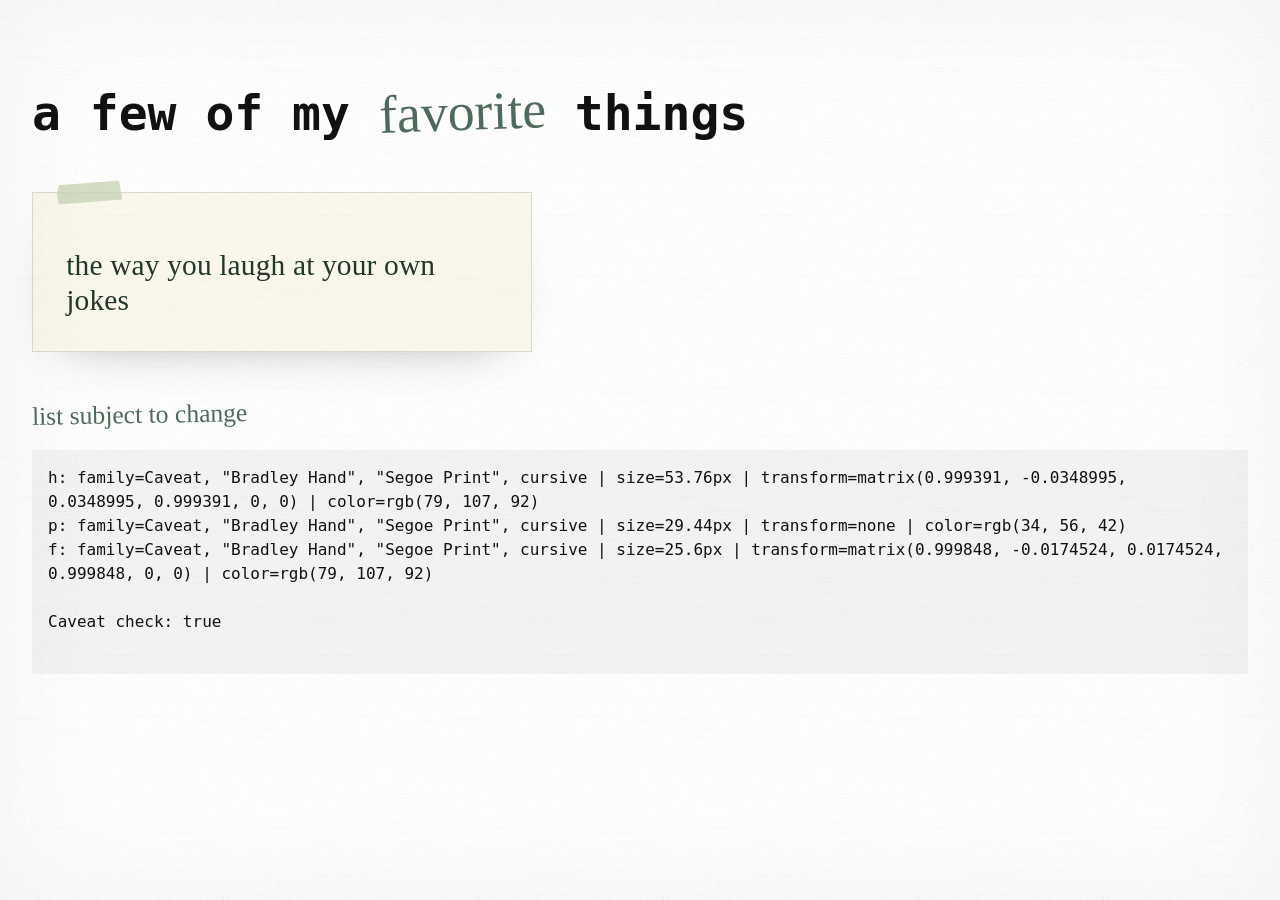
<file: debug.html>
<!doctype html>
<html lang="en">
<head>
  <meta charset="utf-8">
  <meta name="viewport" content="width=device-width, initial-scale=1">
  <title>font debug</title>
  <link rel="stylesheet" href="styles.css?v=4">
  <style>
    body { padding: 32px; background: #fff; color: #111; font-family: monospace; }
    h2 { max-width: none !important; font-size: 48px !important; color: #111 !important; }
    .note { max-width: 500px; margin-top: 20px; }
    pre { font-size: 16px; white-space: pre-wrap; background: #f4f4f4; padding: 16px; }
  </style>
</head>
<body>
  <h2>a few of my <span class="hand" id="h">favorite</span> things</h2>
  <article class="note"><p id="p">the way you laugh at your own jokes</p></article>
  <p class="notes-foot hand" id="f">list subject to change</p>
  <pre id="out">measuring…</pre>
  <script>
    const report = () => {
      const rows = ["h", "p", "f"].map((id) => {
        const el = document.getElementById(id);
        const cs = getComputedStyle(el);
        return `${id}: family=${cs.fontFamily} | size=${cs.fontSize} | transform=${cs.transform} | color=${cs.color}`;
      });
      const loaded = [...document.fonts].map((f) => `${f.family} ${f.weight} ${f.status}`);
      document.getElementById("out").textContent = rows.join("\n") + "\n\nCaveat check: " + document.fonts.check("16px Caveat") + "\n\n" + loaded.join("\n");
    };
    report();
    document.fonts.ready.then(report);
    setTimeout(report, 1500);
  </script>
</body>
</html>
</file>
<file: styles.css>
@charset "UTF-8";

:root {
  --paper: #f3f0e4;
  --paper-light: #fbf8ed;
  --paper-deep: #e9e5d6;
  --ink: #22382a;
  --ink-soft: #506555;
  --moss: #4f6b5c;
  --fern: #8fa683;
  --sage: #c9d6b8;
  --lime: #dfe7c8;
  --blush: #c98f8b;
  --line: rgba(34, 56, 42, 0.16);
  --shadow: 0 22px 50px -34px rgba(34, 56, 42, 0.45);
  --sans: "Instrument Sans", "Avenir Next", "Segoe UI", sans-serif;
  --serif: "Fraunces", "Iowan Old Style", "Palatino Linotype", Georgia, serif;
  --hand: "Caveat", "Bradley Hand", "Segoe Print", cursive;
}

*,
*::before,
*::after {
  box-sizing: border-box;
}

html {
  scroll-behavior: smooth;
  -webkit-text-size-adjust: 100%;
}

body {
  margin: 0;
  min-width: 320px;
  overflow-x: hidden;
  color: var(--ink);
  background:
    radial-gradient(ellipse at 88% 12%, rgba(201, 214, 184, 0.28), transparent 42%),
    radial-gradient(ellipse at 4% 64%, rgba(201, 214, 184, 0.20), transparent 38%),
    var(--paper);
  font-family: var(--sans);
  font-size: 16px;
  line-height: 1.5;
  -webkit-font-smoothing: antialiased;
  text-rendering: optimizeLegibility;
}

body::before {
  content: "";
  position: fixed;
  inset: 0;
  z-index: 1000;
  pointer-events: none;
  background-image: url("assets/img/paper.png");
  background-size: 220px 220px;
  opacity: 0.55;
  mix-blend-mode: multiply;
}

body::after {
  content: "";
  position: fixed;
  inset: 0;
  z-index: 999;
  pointer-events: none;
  box-shadow: inset 0 0 110px rgba(51, 70, 48, 0.055);
}

::selection {
  background: var(--moss);
  color: var(--paper-light);
}

img,
svg {
  max-width: 100%;
}

button,
a {
  -webkit-tap-highlight-color: transparent;
}

button {
  font: inherit;
}

a:focus-visible,
button:focus-visible {
  outline: 2px solid var(--moss);
  outline-offset: 4px;
}

.svg-defs {
  position: absolute;
  width: 0;
  height: 0;
  overflow: hidden;
}

/* ---------- drifting garden bits ---------- */

.drift {
  position: fixed;
  inset: 0;
  z-index: 0;
  overflow: hidden;
  pointer-events: none;
}

.drift-leaf {
  position: absolute;
  display: block;
  width: 23px;
  color: var(--moss);
  opacity: 0.15;
}

.drift-leaf svg {
  display: block;
  width: 100%;
  fill: currentColor;
}

.drift-a {
  top: 19%;
  left: 3%;
  animation: leafFloat 29s linear infinite;
}

.drift-b {
  top: 56%;
  right: 5%;
  width: 18px;
  animation: leafFloat 36s linear -11s infinite reverse;
}

.drift-c {
  top: 78%;
  left: 9%;
  width: 14px;
  opacity: 0.11;
  animation: leafFloat 25s linear -7s infinite;
}

.drift-dot {
  position: absolute;
  display: block;
  width: 4px;
  height: 4px;
  border-radius: 50%;
  background: var(--moss);
  opacity: 0.18;
}

.drift-d {
  top: 32%;
  right: 17%;
  animation: dotFloat 17s ease-in-out infinite alternate;
}

.drift-e {
  top: 68%;
  left: 24%;
  width: 3px;
  height: 3px;
  animation: dotFloat 22s ease-in-out -6s infinite alternate-reverse;
}

/* ---------- header ---------- */

.site-header {
  position: relative;
  z-index: 10;
  display: flex;
  align-items: center;
  justify-content: space-between;
  gap: 1.5rem;
  width: 100%;
  max-width: 1240px;
  margin: 0 auto;
  padding: 23px 32px 12px;
}

.brand {
  display: inline-flex;
  align-items: center;
  gap: 0.55rem;
  color: var(--ink);
  font-family: var(--hand);
  font-size: 1.22rem;
  font-weight: 500;
  line-height: 1;
  text-decoration: none;
  transform: rotate(-1deg);
}

.brand-leaf {
  width: 25px;
  color: var(--moss);
  fill: currentColor;
  transform: rotate(-18deg);
}

.header-right {
  display: flex;
  align-items: center;
  gap: 1.15rem;
}

.header-note {
  margin: 0;
  color: var(--moss);
  font-size: 9px;
  font-weight: 500;
  letter-spacing: 0.2em;
  text-transform: uppercase;
}

.sound-toggle {
  display: inline-flex;
  align-items: center;
  gap: 0.45rem;
  padding: 0.46rem 0.78rem;
  color: var(--ink);
  background: rgba(251, 248, 237, 0.72);
  border: 1px solid rgba(34, 56, 42, 0.24);
  border-radius: 999px;
  box-shadow: inset 0 1px 0 rgba(255, 255, 255, 0.65);
  font-size: 9px;
  font-weight: 500;
  letter-spacing: 0.16em;
  line-height: 1;
  text-transform: uppercase;
  cursor: pointer;
  transition: background 220ms ease, border-color 220ms ease, color 220ms ease;
}

.sound-toggle:hover {
  color: var(--moss);
  background: var(--paper-light);
  border-color: var(--moss);
}

.sound-toggle.is-loading {
  cursor: wait;
  opacity: 0.65;
}

.sound-icon {
  flex: none;
  width: 14px;
  height: 14px;
  color: var(--moss);
}

.equalizer {
  display: none;
  align-items: flex-end;
  gap: 2px;
  width: 11px;
  height: 11px;
}

.equalizer i {
  display: block;
  width: 2px;
  height: 4px;
  background: var(--moss);
  border-radius: 2px;
  transform-origin: bottom;
  animation: equalize 0.78s ease-in-out infinite alternate;
}

.equalizer i:nth-child(2) {
  height: 8px;
  animation-delay: 0.18s;
}

.equalizer i:nth-child(3) {
  height: 6px;
  animation-delay: 0.34s;
}

.sound-toggle[aria-pressed="true"] .sound-icon {
  display: none;
}

.sound-toggle[aria-pressed="true"] .equalizer {
  display: inline-flex;
}

.sound-toggle[aria-pressed="true"] {
  color: var(--moss);
  border-color: rgba(79, 107, 92, 0.5);
}

/* ---------- hero ---------- */

.hero {
  position: relative;
  z-index: 1;
  display: grid;
  grid-template-columns: minmax(0, 1.05fr) minmax(320px, 0.88fr);
  align-items: center;
  gap: clamp(2rem, 5vw, 5.5rem);
  width: 100%;
  max-width: 1240px;
  min-height: calc(100svh - 88px);
  margin: 0 auto;
  padding: clamp(1.5rem, 4vw, 4rem) 32px clamp(4.5rem, 8vw, 7.5rem);
}

.hero-copy {
  position: relative;
  z-index: 3;
}

.hero-copy > * {
  animation: heroIn 0.95s cubic-bezier(0.2, 0.8, 0.2, 1) both;
}

.hero-copy > :nth-child(1) {
  animation-delay: 0.05s;
}

.hero-copy > :nth-child(2) {
  animation-delay: 0.12s;
}

.hero-copy > :nth-child(3) {
  animation-delay: 0.2s;
}

.hero-copy > :nth-child(4) {
  animation-delay: 0.29s;
}

.hero-copy > :nth-child(5) {
  animation-delay: 0.4s;
}

.eyebrow {
  display: flex;
  align-items: center;
  gap: 0.72rem;
  margin: 0 0 1.4rem;
  color: var(--moss);
  font-size: 9px;
  font-weight: 500;
  letter-spacing: 0.23em;
  line-height: 1;
  text-transform: uppercase;
}

.eyebrow-rule {
  display: block;
  width: 38px;
  height: 1px;
  background: currentColor;
  opacity: 0.55;
}

.name {
  margin: 0 0 0 -0.07em;
  color: var(--ink);
  font-family: var(--serif);
  font-size: clamp(6.2rem, 14.4vw, 12rem);
  font-variation-settings: "opsz" 144, "wght" 360;
  font-weight: 360;
  letter-spacing: -0.078em;
  line-height: 0.77;
}

.name .dot {
  color: var(--moss);
}

.cintaku-wrap {
  position: relative;
  display: block;
  width: max-content;
  margin: -0.24rem 0 0 1.75rem;
}

.cintaku {
  display: inline-block;
  color: var(--moss);
  font-family: var(--hand);
  font-size: clamp(2.65rem, 5.6vw, 4.5rem);
  font-weight: 500;
  letter-spacing: 0.005em;
  line-height: 1;
  transform: rotate(-5deg);
}

.swoosh {
  position: absolute;
  left: -6%;
  bottom: -0.38rem;
  width: 112%;
  height: 12px;
  color: var(--fern);
  opacity: 0.9;
}

.lede {
  max-width: 30ch;
  margin: 2.5rem 0 0;
  color: var(--ink-soft);
  font-family: var(--serif);
  font-size: clamp(1.16rem, 2vw, 1.42rem);
  font-variation-settings: "opsz" 20, "wght" 340;
  font-weight: 340;
  letter-spacing: -0.015em;
  line-height: 1.55;
}

.scroll-cue {
  display: inline-flex;
  align-items: center;
  gap: 0.85rem;
  width: max-content;
  margin-top: 2.7rem;
  color: var(--moss);
  font-family: var(--hand);
  font-size: 1.38rem;
  font-weight: 500;
  line-height: 1;
  text-decoration: none;
  transform: rotate(-1.5deg);
  transition: color 200ms ease;
}

.scroll-cue:hover {
  color: var(--ink);
}

.scroll-cue svg {
  width: 17px;
  height: 27px;
  animation: bob 2.3s ease-in-out infinite;
}

/* ---------- hero photograph + stickers ---------- */

.hero-art {
  position: relative;
  display: flex;
  align-items: center;
  justify-content: center;
  min-height: 600px;
  padding: 2.5rem 1.2rem 3.8rem;
  animation: heroIn 1.1s cubic-bezier(0.2, 0.8, 0.2, 1) 0.25s both;
}

.photo-frame {
  position: relative;
  z-index: 3;
  width: min(90%, 392px);
  margin: 0;
  padding: 12px 12px 57px;
  background: var(--paper-light);
  border: 1px solid rgba(34, 56, 42, 0.18);
  border-radius: 210px 210px 10px 10px;
  box-shadow:
    inset 0 2px 0 rgba(255, 255, 255, 0.72),
    0 3px 4px rgba(34, 56, 42, 0.06),
    0 34px 58px -40px rgba(34, 56, 42, 0.6);
  transform: rotate(-2.2deg);
  transition: transform 0.7s cubic-bezier(0.2, 0.8, 0.2, 1);
}

.photo-frame:hover {
  transform: rotate(-0.8deg) translateY(-5px);
}

.photo-mat {
  overflow: hidden;
  aspect-ratio: 4 / 5;
  background: var(--paper-deep);
  border-radius: 198px 198px 4px 4px;
}

.photo-mat img {
  display: block;
  width: 100%;
  height: 100%;
  object-fit: cover;
  object-position: 50% 29%;
  filter: saturate(0.92) contrast(1.02) brightness(0.985);
  transition: transform 1.3s cubic-bezier(0.2, 0.8, 0.2, 1);
}

.photo-frame:hover .photo-mat img {
  transform: scale(1.018);
}

.photo-frame figcaption {
  position: absolute;
  right: 0;
  bottom: 18px;
  left: 0;
  display: flex;
  align-items: center;
  justify-content: center;
  gap: 0.32rem;
  color: var(--moss);
  font-family: var(--hand);
  font-size: 1.34rem;
  font-weight: 500;
  line-height: 1;
  transform: rotate(1deg);
}

.tiny-heart {
  width: 13px;
  color: var(--blush);
  fill: currentColor;
}

.tape {
  position: absolute;
  z-index: 5;
  display: block;
  width: 92px;
  height: 28px;
  pointer-events: none;
  background: rgba(199, 214, 181, 0.75);
  box-shadow: 0 1px 2px rgba(34, 56, 42, 0.08);
  opacity: 0.9;
  clip-path: polygon(3% 6%, 96% 0, 100% 92%, 2% 100%, 0 48%);
}

.tape::after {
  position: absolute;
  inset: 0;
  content: "";
  background: repeating-linear-gradient(
    90deg,
    rgba(255, 255, 255, 0.18) 0 1px,
    transparent 1px 6px
  );
  opacity: 0.5;
}

.tape-a {
  top: 22px;
  left: -30px;
  transform: rotate(-58deg);
}

.tape-b {
  right: -30px;
  bottom: 35px;
  width: 78px;
  transform: rotate(10deg);
}

.sticker {
  position: absolute;
  z-index: 4;
  display: block;
  width: var(--s, 80px);
  height: var(--s, 80px);
  pointer-events: none;
  object-fit: contain;
  filter: drop-shadow(0 10px 14px rgba(34, 56, 42, 0.16));
}

.sticker-kid {
  --s: clamp(66px, 7.2vw, 98px);
  bottom: 10%;
  left: 0;
  border-radius: 13px;
  transform: rotate(-9deg);
}

.sticker-walk {
  --s: clamp(56px, 6.2vw, 84px);
  right: 1%;
  bottom: 23%;
  transform: rotate(4deg);
}

.hand-note {
  position: absolute;
  top: 1%;
  left: -2%;
  z-index: 4;
  display: flex;
  flex-direction: column;
  align-items: flex-start;
  color: var(--moss);
  font-family: var(--hand);
  font-size: 1.48rem;
  font-weight: 500;
  line-height: 1;
  pointer-events: none;
  transform: rotate(-7deg);
}

.hand-note svg {
  width: 44px;
  height: 34px;
  margin-left: 2.15rem;
  transform: rotate(10deg);
}

.sprig {
  --r: 0deg;
  position: absolute;
  z-index: 1;
  color: var(--moss);
  pointer-events: none;
  transform: rotate(var(--r));
  transform-origin: 50% 100%;
  animation: sway 10s ease-in-out infinite alternate;
}

.sprig-top {
  top: -4%;
  right: -4%;
  width: clamp(125px, 16vw, 210px);
  opacity: 0.68;
  --r: 8deg;
}

.sprig-bottom {
  bottom: -2%;
  left: -5%;
  width: clamp(100px, 12vw, 160px);
  opacity: 0.4;
  --r: 165deg;
  animation-duration: 13s;
  animation-direction: alternate-reverse;
}

/* ---------- shared section headings ---------- */

.little-things,
.garden-inner,
.site-footer {
  width: 100%;
  max-width: 1240px;
  margin: 0 auto;
  padding-right: 32px;
  padding-left: 32px;
}

.little-things {
  position: relative;
  padding-top: clamp(4.5rem, 9vw, 8rem);
  padding-bottom: clamp(4rem, 8vw, 7rem);
}

.section-head {
  max-width: 720px;
}

.section-head.center {
  max-width: 760px;
  margin: 0 auto;
  text-align: center;
}

.section-label {
  display: flex;
  align-items: center;
  gap: 0.7rem;
  margin: 0;
  color: var(--moss);
  font-size: 0.62rem;
  font-weight: 500;
  letter-spacing: 0.24em;
  line-height: 1;
  text-transform: uppercase;
}

.section-label::before {
  content: "";
  display: block;
  width: 28px;
  height: 1px;
  background: currentColor;
  opacity: 0.5;
}

.section-head.center .section-label {
  justify-content: center;
}

.section-head h2 {
  max-width: 16ch;
  margin: 1.15rem 0 0.9rem;
  color: var(--ink);
  font-family: var(--serif);
  font-size: clamp(2.6rem, 5.5vw, 4.6rem);
  font-variation-settings: "opsz" 80, "wght" 340;
  font-weight: 340;
  letter-spacing: -0.045em;
  line-height: 1.03;
}

.section-head.center h2 {
  max-width: none;
}

.hand {
  display: inline-block;
  color: var(--moss);
  font-family: var(--hand);
  font-size: 1.12em;
  font-weight: 500;
  letter-spacing: 0;
  transform: rotate(-2deg);
}

.section-sub {
  max-width: 42ch;
  margin: 0;
  color: var(--ink-soft);
  font-size: 0.92rem;
  line-height: 1.65;
}

.section-head.center .section-sub {
  margin-right: auto;
  margin-left: auto;
}

/* ---------- little things notes ---------- */

.notes-grid {
  display: grid;
  grid-template-columns: 1.05fr 0.95fr;
  align-items: start;
  gap: clamp(1.2rem, 3vw, 2.4rem);
  margin-top: clamp(2.6rem, 5vw, 4.2rem);
}

.note {
  position: relative;
  padding: clamp(1.5rem, 2.6vw, 2.3rem);
  background: var(--paper-light);
  border: 1px solid rgba(34, 56, 42, 0.15);
  box-shadow: var(--shadow);
  transform: rotate(var(--r, 0deg));
  transition: transform 0.5s cubic-bezier(0.2, 0.8, 0.2, 1), box-shadow 0.5s ease;
}

.note::before {
  position: absolute;
  top: -11px;
  left: 24px;
  display: block;
  width: 65px;
  height: 21px;
  content: "";
  background: rgba(201, 214, 184, 0.78);
  box-shadow: 0 1px 2px rgba(34, 56, 42, 0.07);
  clip-path: polygon(3% 8%, 96% 0, 100% 92%, 2% 100%, 0 48%);
  transform: rotate(-3deg);
}

.note:hover {
  box-shadow: 0 28px 58px -36px rgba(34, 56, 42, 0.55);
  transform: rotate(0deg) translateY(-4px);
}

.note-tall {
  display: flex;
  flex-direction: column;
  justify-content: space-between;
  grid-row: span 2;
  min-height: 348px;
  padding: clamp(1.8rem, 3.3vw, 3rem);
}

.note-no {
  color: var(--moss);
  font-size: 0.6rem;
  font-weight: 500;
  letter-spacing: 0.2em;
  line-height: 1;
  text-transform: uppercase;
}

.note p {
  margin: 1.35rem 0 0;
  color: var(--ink);
  font-family: var(--hand);
  font-size: clamp(1.5rem, 2.3vw, 1.95rem);
  font-weight: 500;
  letter-spacing: 0.005em;
  line-height: 1.19;
}

.note-tall p {
  max-width: 12ch;
  margin-top: 2.2rem;
  font-size: clamp(2rem, 3.6vw, 3rem);
  line-height: 1.08;
}

.note-heart {
  width: 22px;
  margin-top: 2.2rem;
  color: var(--blush);
  fill: currentColor;
  align-self: flex-end;
  opacity: 0.8;
  transform: rotate(8deg);
}

.notes-foot {
  margin: 2.7rem 0 0;
  color: var(--moss);
  font-size: clamp(1.25rem, 2vw, 1.6rem);
  text-align: center;
  transform: rotate(-1deg);
}

/* ---------- garden / flowers ---------- */

.garden {
  position: relative;
  margin-top: clamp(1rem, 4vw, 3rem);
  background: linear-gradient(
    180deg,
    rgba(201, 214, 184, 0) 0%,
    rgba(201, 214, 184, 0.24) 12%,
    rgba(201, 214, 184, 0.24) 88%,
    rgba(201, 214, 184, 0) 100%
  );
  border-top: 1px solid rgba(34, 56, 42, 0.08);
  border-bottom: 1px solid rgba(34, 56, 42, 0.08);
}

.garden-inner {
  padding-top: clamp(4.5rem, 9vw, 8rem);
  padding-bottom: clamp(4.5rem, 9vw, 8rem);
}

.garden-bed {
  position: relative;
  display: flex;
  align-items: flex-end;
  justify-content: center;
  gap: clamp(0.1rem, 1.2vw, 2rem);
  max-width: 900px;
  margin: clamp(2rem, 4vw, 3.3rem) auto 0;
  padding: 0 0 28px;
}

.garden-bed::after {
  position: absolute;
  right: 2%;
  bottom: 12px;
  left: 2%;
  height: 16px;
  content: "";
  border-bottom: 1px dashed rgba(34, 56, 42, 0.18);
  border-radius: 50%;
  pointer-events: none;
}

.flower {
  position: relative;
  z-index: 2;
  width: clamp(48px, 8vw, 112px);
  padding: 0;
  color: var(--moss);
  background: none;
  border: 0;
  cursor: pointer;
  transform-origin: 50% 100%;
  transition: transform 0.4s cubic-bezier(0.2, 0.8, 0.2, 1), filter 0.4s ease;
}

.flower svg {
  display: block;
  width: 100%;
  height: auto;
  overflow: visible;
}

.flower .stem,
.flower .leaf {
  vector-effect: non-scaling-stroke;
}

.flower .bloom {
  transform-box: fill-box;
  transform-origin: center bottom;
  transition: transform 0.55s cubic-bezier(0.2, 0.8, 0.2, 1);
}

.flower:hover {
  transform: translateY(-6px);
}

.flower:hover .bloom,
.flower.is-picked .bloom {
  transform: scale(1.09) rotate(2deg);
}

.flower.is-picked {
  filter: drop-shadow(0 9px 12px rgba(34, 56, 42, 0.14));
  transform: translateY(-10px);
}

.flower:focus-visible {
  outline-offset: 6px;
}

.ground-line {
  position: absolute;
  right: 0;
  bottom: 14px;
  left: 0;
  width: 100%;
  height: 20px;
  color: var(--moss);
  opacity: 0.38;
  pointer-events: none;
}

.flower-note-wrap {
  display: flex;
  align-items: flex-start;
  justify-content: center;
  min-height: 148px;
  margin-top: 1.8rem;
}

.flower-note {
  position: relative;
  width: min(92%, 530px);
  padding: 1.45rem 2.2rem 1.55rem;
  background: var(--paper-light);
  border: 1px solid rgba(34, 56, 42, 0.16);
  box-shadow: var(--shadow);
  transform: rotate(-0.8deg);
}

.flower-note::before {
  position: absolute;
  top: -16px;
  left: 50%;
  width: 1px;
  height: 16px;
  content: "";
  background: rgba(34, 56, 42, 0.24);
}

.flower-note::after {
  position: absolute;
  top: -21px;
  left: calc(50% - 4px);
  width: 8px;
  height: 8px;
  content: "";
  background: var(--paper);
  border: 1px solid var(--moss);
  border-radius: 50%;
}

.quote-mark {
  position: absolute;
  top: 3px;
  left: 13px;
  color: var(--fern);
  font-family: var(--serif);
  font-size: 3rem;
  line-height: 1;
  opacity: 0.4;
}

.flower-note p {
  margin: 0;
  color: var(--ink);
  font-family: var(--hand);
  font-size: clamp(1.45rem, 2.3vw, 1.9rem);
  font-weight: 500;
  line-height: 1.25;
  text-align: center;
}

/* ---------- night garden ---------- */

.night {
  position: relative;
  overflow: hidden;
  padding: clamp(5rem, 12vw, 10rem) 32px;
  color: var(--paper);
  text-align: center;
  background: var(--ink);
}

.night::before {
  position: absolute;
  inset: 0;
  content: "";
  background-image: url("assets/img/paper.png");
  background-size: 220px 220px;
  mix-blend-mode: soft-light;
  opacity: 0.35;
  pointer-events: none;
}

.night-inner {
  position: relative;
  z-index: 3;
  max-width: 900px;
  margin: 0 auto;
}

.night .section-label {
  justify-content: center;
  color: var(--sage);
}

.night .section-label::before {
  background: var(--sage);
}

.night h2 {
  margin: 1.5rem 0 1.05rem;
  color: var(--paper);
  font-family: var(--serif);
  font-size: clamp(2.8rem, 6.2vw, 5.2rem);
  font-variation-settings: "opsz" 110, "wght" 320;
  font-weight: 320;
  letter-spacing: -0.045em;
  line-height: 1.02;
}

.night h2 .hand {
  max-width: 100%;
  padding-bottom: 0.06em;
  color: var(--sage);
  font-size: 1.06em;
  transform: rotate(-1.5deg);
}

.night-sub {
  margin: 0;
  color: var(--sage);
  font-family: var(--hand);
  font-size: clamp(1.5rem, 2.7vw, 2.1rem);
  font-weight: 500;
  line-height: 1;
  transform: rotate(-2deg);
}

.fireflies {
  position: absolute;
  inset: 0;
  z-index: 2;
  overflow: hidden;
  pointer-events: none;
}

.firefly {
  position: absolute;
  top: var(--y);
  left: var(--x);
  width: 3px;
  height: 3px;
  background: var(--lime);
  border-radius: 50%;
  box-shadow: 0 0 10px 2px rgba(223, 231, 200, 0.45);
  opacity: 0.45;
  animation: flicker var(--d) ease-in-out var(--delay) infinite alternate;
}

.night-sprig {
  position: absolute;
  right: -3%;
  bottom: -12%;
  z-index: 1;
  width: clamp(160px, 23vw, 310px);
  color: var(--sage);
  opacity: 0.2;
  pointer-events: none;
  transform: rotate(12deg);
}

/* ---------- footer ---------- */

.site-footer {
  padding-top: 2.8rem;
  padding-bottom: 3rem;
}

.footer-main {
  display: flex;
  align-items: flex-end;
  justify-content: space-between;
  gap: 2rem;
  padding-bottom: 1.45rem;
  border-bottom: 1px solid var(--line);
}

.footer-sign {
  margin: 0;
  color: var(--ink);
  font-family: var(--serif);
  font-size: clamp(1.8rem, 3vw, 2.6rem);
  font-variation-settings: "opsz" 40, "wght" 340;
  font-weight: 340;
  letter-spacing: -0.035em;
  line-height: 1;
}

.footer-sign .hand {
  color: var(--moss);
}

.footer-meta {
  margin: 0;
  color: var(--ink-soft);
  font-size: 0.72rem;
  letter-spacing: 0.015em;
  line-height: 1.7;
  text-align: right;
}

.footer-colophon {
  color: var(--moss);
  font-size: 0.56rem;
  letter-spacing: 0.18em;
  text-transform: uppercase;
  opacity: 0.75;
}

.footer-bottom {
  display: flex;
  align-items: center;
  justify-content: space-between;
  gap: 1rem;
  padding-top: 1rem;
  color: rgba(34, 56, 42, 0.55);
  font-size: 0.58rem;
  letter-spacing: 0.16em;
  line-height: 1.5;
  text-transform: uppercase;
}

.footer-bottom p {
  margin: 0;
}

.secret {
  padding: 0 0 2px;
  color: rgba(34, 56, 42, 0.46);
  background: none;
  border: 0;
  border-bottom: 1px dotted currentColor;
  font-size: 9px;
  font-weight: 500;
  letter-spacing: 0.14em;
  line-height: 1;
  text-transform: lowercase;
  cursor: pointer;
  transition: color 200ms ease;
}

.secret:hover {
  color: var(--moss);
}

/* ---------- secret dialog ---------- */

.secret-dialog {
  position: fixed;
  width: min(90vw, 380px);
  margin: auto;
  padding: 2.2rem 2rem 2rem;
  color: var(--ink);
  background: var(--paper-light);
  border: 1px solid rgba(34, 56, 42, 0.2);
  border-radius: 2px;
  box-shadow: 0 30px 80px -30px rgba(0, 0, 0, 0.55);
  transform: rotate(-1deg);
}

.secret-dialog::before {
  position: absolute;
  top: -12px;
  left: 50%;
  width: 76px;
  height: 24px;
  content: "";
  background: rgba(201, 214, 184, 0.78);
  box-shadow: 0 1px 2px rgba(34, 56, 42, 0.07);
  clip-path: polygon(3% 8%, 96% 0, 100% 92%, 2% 100%, 0 48%);
  transform: translateX(-50%) rotate(2deg);
}

.secret-dialog[open] {
  animation: pop 0.38s cubic-bezier(0.2, 0.8, 0.2, 1) both;
}

.secret-dialog::backdrop {
  background: rgba(19, 33, 25, 0.55);
  backdrop-filter: blur(3px);
}

.secret-dialog .section-label {
  justify-content: flex-start;
}

.secret-dialog h2 {
  margin: 0.55rem 0 0.8rem;
  color: var(--ink);
  font-family: var(--serif);
  font-size: 3rem;
  font-variation-settings: "opsz" 80, "wght" 360;
  font-weight: 360;
  letter-spacing: -0.045em;
  line-height: 1;
}

.secret-dialog h2 span {
  color: var(--moss);
}

.secret-dialog p {
  margin: 0;
  color: var(--ink);
  font-family: var(--hand);
  font-size: 1.55rem;
  font-weight: 500;
  line-height: 1.28;
}

.dialog-close {
  position: absolute;
  top: 0.35rem;
  right: 0.55rem;
  padding: 0.4rem;
  color: var(--moss);
  background: none;
  border: 0;
  font-size: 1.5rem;
  line-height: 1;
  cursor: pointer;
}

.dialog-heart {
  width: 22px;
  margin-top: 1.2rem;
  color: var(--blush);
  fill: currentColor;
  transform: rotate(6deg);
}

/* ---------- flower petals ---------- */

.petal {
  position: fixed;
  top: var(--y);
  left: var(--x);
  z-index: 80;
  display: block;
  width: 8px;
  height: 12px;
  pointer-events: none;
  background: var(--c);
  border-radius: 50% 50% 50% 0;
  mix-blend-mode: multiply;
  animation: petalFly 0.9s cubic-bezier(0.2, 0.7, 0.3, 1) forwards;
}

/* ---------- reveal ---------- */

.js .reveal {
  opacity: 0.55;
  translate: 0 22px;
  transition:
    opacity 0.9s cubic-bezier(0.2, 0.8, 0.2, 1) var(--delay, 0s),
    translate 0.9s cubic-bezier(0.2, 0.8, 0.2, 1) var(--delay, 0s);
}

.js .reveal.is-visible {
  opacity: 1;
  translate: 0 0;
}

/* ---------- keyframes ---------- */

@keyframes heroIn {
  from {
    translate: 0 18px;
  }
  to {
    translate: 0 0;
  }
}

@keyframes bob {
  0%,
  100% {
    transform: translateY(-2px);
  }
  50% {
    transform: translateY(4px);
  }
}

@keyframes leafFloat {
  0% {
    transform: translate3d(0, -12vh, 0) rotate(0deg);
  }
  25% {
    transform: translate3d(26px, 14vh, 0) rotate(55deg);
  }
  50% {
    transform: translate3d(-14px, 42vh, 0) rotate(125deg);
  }
  75% {
    transform: translate3d(30px, 72vh, 0) rotate(205deg);
  }
  100% {
    transform: translate3d(4px, 106vh, 0) rotate(290deg);
  }
}

@keyframes dotFloat {
  from {
    transform: translate3d(0, 0, 0);
    opacity: 0.1;
  }
  to {
    transform: translate3d(18px, -28px, 0);
    opacity: 0.28;
  }
}

@keyframes sway {
  from {
    transform: rotate(var(--r));
  }
  to {
    transform: rotate(calc(var(--r) + 4deg));
  }
}

@keyframes flicker {
  0% {
    opacity: 0.12;
    transform: translate3d(0, 0, 0) scale(0.8);
  }
  55% {
    opacity: 0.85;
  }
  100% {
    opacity: 0.32;
    transform: translate3d(11px, -17px, 0) scale(1.15);
  }
}

@keyframes equalize {
  from {
    transform: scaleY(0.45);
  }
  to {
    transform: scaleY(1.05);
  }
}

@keyframes pop {
  from {
    opacity: 0;
    transform: rotate(-1deg) translateY(12px) scale(0.97);
  }
  to {
    opacity: 1;
    transform: rotate(-1deg) translateY(0) scale(1);
  }
}

@keyframes petalFly {
  0% {
    opacity: 1;
    transform: translate(-50%, -50%) rotate(0deg) scale(1);
  }
  100% {
    opacity: 0;
    transform:
      translate(calc(-50% + var(--dx)), calc(-50% + var(--dy)))
      rotate(var(--rot))
      scale(0.65);
  }
}

/* ---------- responsive ---------- */

@media (max-width: 960px) {
  .hero {
    grid-template-columns: 1fr;
    min-height: 0;
    gap: 1rem;
    padding-top: 2.4rem;
    padding-bottom: 4.5rem;
  }

  .hero-copy {
    max-width: 640px;
  }

  .name {
    font-size: clamp(6rem, 22vw, 10rem);
  }

  .hero-art {
    min-height: 550px;
    padding-top: 1.5rem;
    padding-bottom: 2.5rem;
  }

  .photo-frame {
    width: min(64vw, 360px);
  }

  .hand-note {
    top: 0;
    left: 5%;
  }

  .hand-note svg {
    width: 38px;
    height: 30px;
    margin-left: 1.5rem;
  }

  .notes-grid {
    grid-template-columns: 1fr;
    max-width: 620px;
  }

  .note-tall {
    grid-row: auto;
    min-height: 280px;
  }

  .note-tall p {
    max-width: 16ch;
  }

  .note {
    max-width: 100%;
  }
}

@media (max-width: 720px) {
  .site-header {
    padding: 18px 22px 10px;
  }

  .header-note {
    display: none;
  }

  .hero {
    padding-right: 22px;
    padding-left: 22px;
  }

  .little-things,
  .garden-inner,
  .site-footer {
    padding-right: 22px;
    padding-left: 22px;
  }

  .footer-main {
    align-items: flex-start;
    flex-direction: column;
    gap: 0.8rem;
  }

  .footer-meta {
    text-align: left;
  }

  .footer-bottom {
    align-items: flex-start;
    flex-direction: column;
    gap: 0.6rem;
  }
}

@media (max-width: 560px) {
  .site-header {
    padding: 16px 20px 8px;
  }

  .brand {
    font-size: 1.1rem;
  }

  .brand-leaf {
    width: 22px;
  }

  .sound-toggle {
    padding: 0.42rem 0.65rem;
    font-size: 8px;
  }

  .hero {
    padding: 2rem 20px 4rem;
  }

  .name {
    font-size: clamp(5.2rem, 27vw, 7.4rem);
  }

  .cintaku-wrap {
    margin-top: -0.15rem;
    margin-left: 1rem;
  }

  .cintaku {
    font-size: clamp(2.5rem, 12vw, 3.5rem);
  }

  .lede {
    max-width: 26ch;
    margin-top: 2.1rem;
    font-size: 1.08rem;
  }

  .scroll-cue {
    margin-top: 2.2rem;
    font-size: 1.25rem;
  }

  .hero-art {
    min-height: 465px;
    padding: 1.2rem 0 2.5rem;
  }

  .photo-frame {
    width: min(78vw, 326px);
    padding: 10px 10px 50px;
  }

  .photo-mat {
    border-radius: 164px 164px 3px 3px;
  }

  .photo-frame figcaption {
    bottom: 15px;
    font-size: 1.2rem;
  }

  .sticker-kid {
    --s: 64px;
    bottom: 9%;
    left: 1%;
  }

  .sticker-walk {
    --s: 54px;
    right: 2%;
    bottom: 23%;
  }

  .hand-note {
    top: 0;
    left: 3%;
    font-size: 1.25rem;
  }

  .hand-note svg {
    width: 34px;
    height: 26px;
    margin-left: 1.15rem;
  }

  .sprig-top {
    top: -3%;
    right: -8%;
    width: 125px;
  }

  .sprig-bottom {
    bottom: 0;
    left: -8%;
    width: 105px;
  }

  .little-things,
  .garden-inner,
  .site-footer {
    padding-right: 20px;
    padding-left: 20px;
  }

  .section-head h2 {
    margin-top: 1rem;
    font-size: clamp(2.25rem, 9.5vw, 3.1rem);
  }

  .section-sub {
    font-size: 0.86rem;
  }

  .notes-grid {
    margin-top: 2.4rem;
  }

  .note-tall {
    min-height: 260px;
  }

  .note-tall p {
    font-size: clamp(2rem, 9vw, 2.6rem);
  }

  .note p {
    font-size: 1.5rem;
  }

  .notes-foot {
    font-size: 1.2rem;
    line-height: 1.25;
  }

  .garden-bed {
    gap: 0.1rem;
    padding-bottom: 22px;
  }

  .flower {
    width: clamp(45px, 14.5vw, 64px);
  }

  .flower-note-wrap {
    min-height: 138px;
    margin-top: 1.2rem;
  }

  .flower-note {
    width: 96%;
    padding: 1.3rem 1.2rem 1.4rem;
  }

  .flower-note p {
    font-size: 1.38rem;
  }

  .quote-mark {
    font-size: 2.5rem;
  }

  .night {
    padding: 4.8rem 20px;
  }

  .night h2 {
    font-size: clamp(2.55rem, 11vw, 3.6rem);
  }

  .night-sprig {
    right: -16%;
    width: 185px;
  }

  .footer-sign {
    font-size: 1.9rem;
  }

  .footer-bottom {
    font-size: 0.55rem;
  }
}

@media (prefers-reduced-motion: reduce) {
  html {
    scroll-behavior: auto;
  }

  *,
  *::before,
  *::after {
    animation-duration: 0.01ms !important;
    animation-iteration-count: 1 !important;
    transition-duration: 0.01ms !important;
  }

  .js .reveal {
    opacity: 1;
    translate: none;
  }
}
</file>
